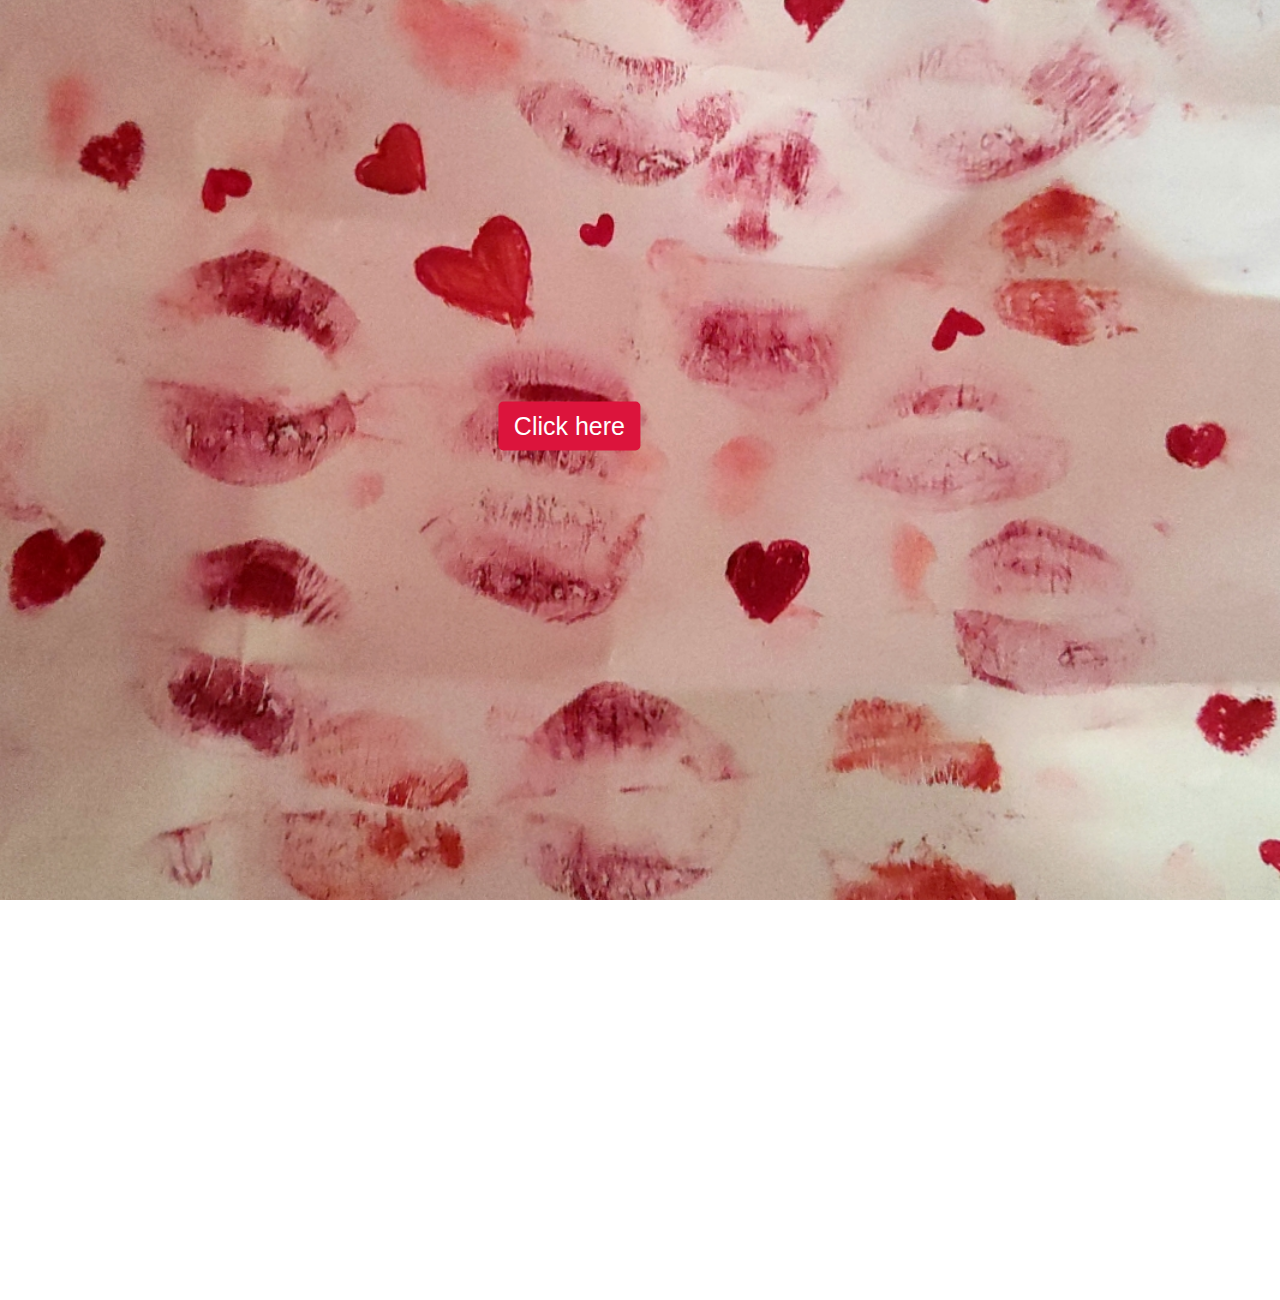
<file: index.html>
<!DOCTYPE html>
<html lang="en">
<head>
    <meta charset="UTF-8">
    <meta name="viewport" content="width=device-width, initial-scale=1.0">
    <title>HAPPY BIRTHDAY RIYA ❤️</title>
    <link rel="stylesheet" href="style.css">
</head>
<body>

    <div class="firstmain">
        <div class="cover"></div>
        <img src="IMG_20250201_005106.jpg" alt="">
        <button id="btn">Click here</button>
    </div>
    <div class="seconddiv">
        <div class="firstslide">
            <div class="left" id="firstimg"><img src="./first.jpg" alt=""></div>
            <div class="right">
                <h2>Hey sweet girl ,</h2> <br>
                <p>In your eyes, I see stories waiting to be written . . .</p>
            </div>
        </div>
        <div class="secondslide">
            <div class="left">
                <h2>Hey Beauty ,</h2> <br>
                <p>You have this irresistible charm — your soft cheeks, warm laughter, and adorable presence make being around you the best feeling in the world.</p>
            </div>
            <div class="right"><img src="./second.jpg" alt=""></div>
        </div>
        <div class="thirdslide">
            <div class="left"><img src="./third.jpg" alt=""></div>
            <div class="right">
                <h2>Hey my dream ,</</h2> <br>
                <p>just the word "Beauty" is not enough to define you, instead the name "Riya" defines what the real beauty is </p>
            </div>
        </div>
        <div class="fourthslide">
    
            <div class="left">
                <h2>My dear crush ,</h2> <br>
                <p>I just want to say that whenever I'm with you I just feel that Being around you is like hugging happiness itself. I love your presense even just by seeing you only.</p>
            </div>
            <div class="right" id="lastimg"><img src="./gogo.jpg" alt=""></div>
    
        </div>
        <h2 class="love">Happy Birthday dear Love <3 </h2>
       </div>

    <script src="script.js"></script>
</body>
</html>
</file>
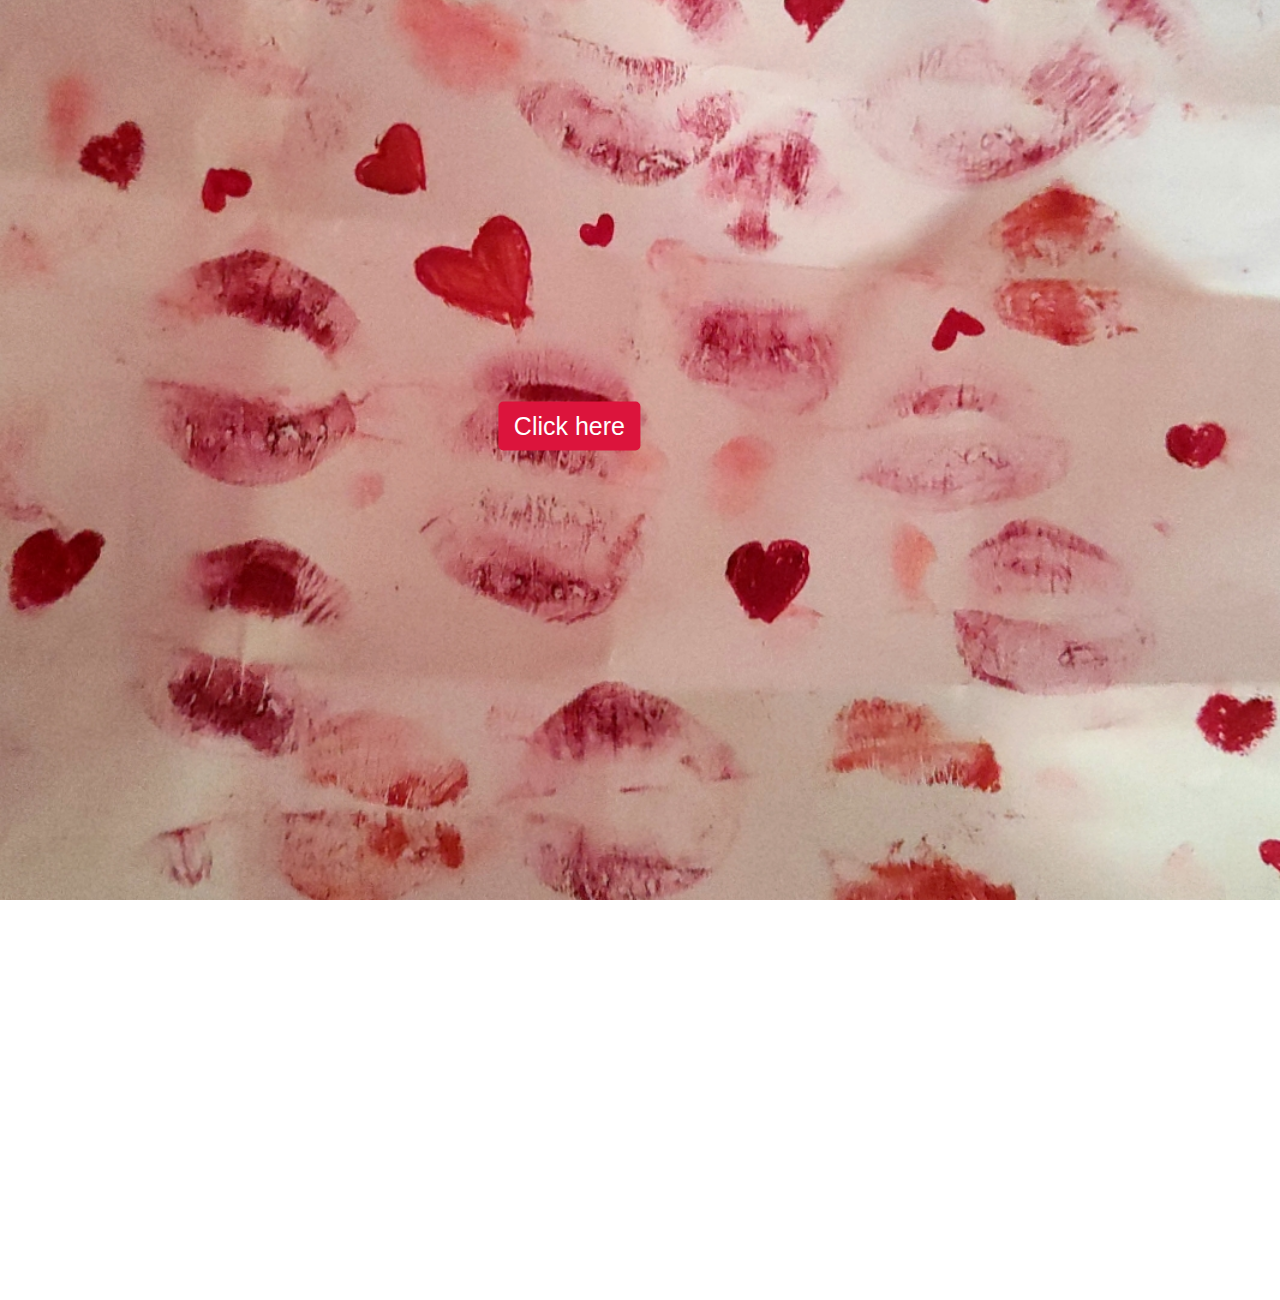
<file: riya.html>
<!DOCTYPE html>
<html lang="en">
<head>
    <meta charset="UTF-8">
    <meta name="viewport" content="width=device-width, initial-scale=1.0">
    <title>HAPPY BIRTHDAY RIYA ❤️</title>
    <link rel="stylesheet" href="riya.css">
</head>
<body>

    <div class="firstmain">
        <div class="cover"></div>
        <img src="IMG_20250201_005106.jpg" alt="">
        <button id="btn">Click here</button>
    </div>
    <div class="seconddiv">
        <div class="firstslide">
            <div class="left" id="firstimg"><img src="./first.jpg" alt=""></div>
            <div class="right">
                <h2>Hey sweet girl ,</h2> <br>
                <p>In your eyes, I see stories waiting to be written . . .</p>
            </div>
        </div>
        <div class="secondslide">
            <div class="left">
                <h2>Hey Beauty ,</h2> <br>
                <p>You have this irresistible charm — your soft cheeks, warm laughter, and adorable presence make being around you the best feeling in the world.</p>
            </div>
            <div class="right"><img src="./second.jpg" alt=""></div>
        </div>
        <div class="thirdslide">
            <div class="left"><img src="./third.jpg" alt=""></div>
            <div class="right">
                <h2>Hey my dream ,</</h2> <br>
                <p>just the word "Beauty" is not enough to define you, instead the name "Riya" defines what the real beauty is </p>
            </div>
        </div>
        <div class="fourthslide">
    
            <div class="left">
                <h2>My dear crush ,</h2> <br>
                <p>I just want to say that whenever I'm with you I just feel that Being around you is like hugging happiness itself. I love your presense even just by seeing you only.</p>
            </div>
            <div class="right" id="lastimg"><img src="./gogo.jpg" alt=""></div>
    
        </div>
        <h2 class="love">Happy Birthday dear Love <3 </h2>
       </div>

    <script src="riya.js"></script>
</body>
</html>
</file>
<file: style.css>
/* Base styles unchanged */
* {
    margin: 0;
    padding: 0;
    box-sizing: border-box;
    font-family: 'Lucida Sans', 'Lucida Sans Regular', 'Lucida Grande', 'Lucida Sans Unicode', Geneva, Verdana, sans-serif;
}
html, body {
    height: 100%;
    width: 100%;
    position: relative;
    overflow-x: hidden;
}
.firstmain {
    object-fit: cover;
    height: 100%;
    object-position: bottom;
    display: flex;
    align-items: center;
    position: absolute;
    justify-content: center;
    width: 100%;
    z-index: 1;
    background-color: crimson;
    transition: all ease-in-out 1s;
}
.firstmain > img {
    width: 100%;
}
#btn {
    background-color: crimson;
    color: #fff;
    padding: 10px 15px;
    border: none;
    position: absolute;
    z-index: 1;
    transform: translate(-50%, -50%);
    border-radius: 5px;
    font-family: 'Gill Sans', 'Gill Sans MT', Calibri, 'Trebuchet MS', sans-serif;
    font-size: 25px;
    outline: none;
    transition: ease-in-out 0.5s;
}
#btn:hover {
    font-size: 22px;
    border-top-left-radius: 0px;
    border-top-right-radius: 15px;
    border-bottom-left-radius: 15px;
    border-bottom-right-radius: 15px;
    background-color: red;
    color: #fff;
    cursor: pointer;
}
.seconddiv {
    transition: all ease-in-out 1s;
    height: 100%;
    width: 100%;
    position: relative;
    background-color: coral;
}
.firstslide, .secondslide, .thirdslide, .fourthslide {
    display: flex;
    width: 100%;
}
.firstslide {
    transition: ease-in all 0.5s;
    height: 25%;
    background-color: #FCC6FF;
}
.secondslide {
    height: 35%;
    background-color: cadetblue;
}
#lastimg{
    opacity: 0;
}
.thirdslide .right{

    overflow: hidden;
}
.thirdslide {
    height: 25%;
    background-color: rgb(76, 137, 116);
}
.fourthslide {
    padding: 10px 20px;
    height: 25%;
    background-color: #FFA09B;
}
.fourthslide .left {
    width: 80%;
}
.fourthslide .right {
    width: 20%;
    overflow: hidden;
}
.fourthslide .right img {
    margin-top: 10px;
    width: 100%;
}
.thirdslide .left {
    width: 30%;
}
.thirdslide .left img {
    width: 100%;
}
.thirdslide .right {
    padding: 20px;
}
.thirdslide .right h2 {
    font-size: 30px;
    color: #fff;
}
.thirdslide .right p {
    margin-top: 20px;
    font-weight: 100;
    color: #fff;
    font-size: 20px;
}
.firstslide .left {
    width: 30%;
}
.firstslide .left > img {
    width: 100%;
}
.firstslide .right {
    padding: 20px;
}
.secondslide .left {
    padding: 20px;
    width: 70%;
    background-color: #FFE6C9;
}
.secondslide .right {
    width: 30%;
}
.secondslide .right img {
    width: 100%;
}
.love {
    text-align: center;
    margin-top: 80px;
    font-size: 100px;
}

/* Responsive Styles */
@media screen and (max-width: 768px) {
    .firstmain > img {
        height: 100%;
    }
    .secondslide, .thirdslide, .fourthslide {
        height: auto;
        flex-wrap: wrap;
    }
    .fourthslide .left, .fourthslide .right {
        width: 100%;
    }
    .thirdslide .left, .thirdslide .right {
        width: 100%;
    }
}

@media screen and (max-width: 390px) {
    #btn {
        padding: 8px 10px;
        font-size: 18px;
    }
    .firstslide, .secondslide, .thirdslide, .fourthslide {
        height: auto;
        flex-direction: column;
        padding: 10px;
    }
    .firstslide .left, .firstslide .right,
    .secondslide .left, .secondslide .right,
    .thirdslide .left, .thirdslide .right,
    .fourthslide .left, .fourthslide .right {
        width: 100%;
        text-align: center;
    }
    .love {
        font-size: 30px;
        margin-top: 40px;
    }
}
</file>
<file: riya.css>
/* Base styles unchanged */
* {
    margin: 0;
    padding: 0;
    box-sizing: border-box;
    font-family: 'Lucida Sans', 'Lucida Sans Regular', 'Lucida Grande', 'Lucida Sans Unicode', Geneva, Verdana, sans-serif;
}
html, body {
    height: 100%;
    width: 100%;
    position: relative;
    overflow-x: hidden;
}
.firstmain {
    object-fit: cover;
    height: 100%;
    object-position: bottom;
    display: flex;
    align-items: center;
    position: absolute;
    justify-content: center;
    width: 100%;
    z-index: 1;
    background-color: crimson;
    transition: all ease-in-out 1s;
}
.firstmain > img {
    width: 100%;
}
#btn {
    background-color: crimson;
    color: #fff;
    padding: 10px 15px;
    border: none;
    position: absolute;
    z-index: 1;
    transform: translate(-50%, -50%);
    border-radius: 5px;
    font-family: 'Gill Sans', 'Gill Sans MT', Calibri, 'Trebuchet MS', sans-serif;
    font-size: 25px;
    outline: none;
    transition: ease-in-out 0.5s;
}
#btn:hover {
    font-size: 22px;
    border-top-left-radius: 0px;
    border-top-right-radius: 15px;
    border-bottom-left-radius: 15px;
    border-bottom-right-radius: 15px;
    background-color: red;
    color: #fff;
    cursor: pointer;
}
.seconddiv {
    transition: all ease-in-out 1s;
    height: 100%;
    width: 100%;
    position: relative;
    background-color: coral;
}
.firstslide, .secondslide, .thirdslide, .fourthslide {
    display: flex;
    width: 100%;
}
.firstslide {
    transition: ease-in all 0.5s;
    height: 25%;
    background-color: #FCC6FF;
}
.secondslide {
    height: 35%;
    background-color: cadetblue;
}
#lastimg{
    opacity: 0;
}
.thirdslide .right{

    overflow: hidden;
}
.thirdslide {
    height: 25%;
    background-color: rgb(76, 137, 116);
}
.fourthslide {
    padding: 10px 20px;
    height: 25%;
    background-color: #FFA09B;
}
.fourthslide .left {
    width: 80%;
}
.fourthslide .right {
    width: 20%;
    overflow: hidden;
}
.fourthslide .right img {
    margin-top: 10px;
    width: 100%;
}
.thirdslide .left {
    width: 30%;
}
.thirdslide .left img {
    width: 100%;
}
.thirdslide .right {
    padding: 20px;
}
.thirdslide .right h2 {
    font-size: 30px;
    color: #fff;
}
.thirdslide .right p {
    margin-top: 20px;
    font-weight: 100;
    color: #fff;
    font-size: 20px;
}
.firstslide .left {
    width: 30%;
}
.firstslide .left > img {
    width: 100%;
}
.firstslide .right {
    padding: 20px;
}
.secondslide .left {
    padding: 20px;
    width: 70%;
    background-color: #FFE6C9;
}
.secondslide .right {
    width: 30%;
}
.secondslide .right img {
    width: 100%;
}
.love {
    text-align: center;
    margin-top: 80px;
    font-size: 100px;
}

/* Responsive Styles */
@media screen and (max-width: 768px) {
    .firstmain > img {
        height: 100%;
    }
    .secondslide, .thirdslide, .fourthslide {
        height: auto;
        flex-wrap: wrap;
    }
    .fourthslide .left, .fourthslide .right {
        width: 100%;
    }
    .thirdslide .left, .thirdslide .right {
        width: 100%;
    }
}

@media screen and (max-width: 390px) {
    #btn {
        padding: 8px 10px;
        font-size: 18px;
    }
    .firstslide, .secondslide, .thirdslide, .fourthslide {
        height: auto;
        flex-direction: column;
        padding: 10px;
    }
    .firstslide .left, .firstslide .right,
    .secondslide .left, .secondslide .right,
    .thirdslide .left, .thirdslide .right,
    .fourthslide .left, .fourthslide .right {
        width: 100%;
        text-align: center;
    }
    .love {
        font-size: 30px;
        margin-top: 40px;
    }
}
</file>
